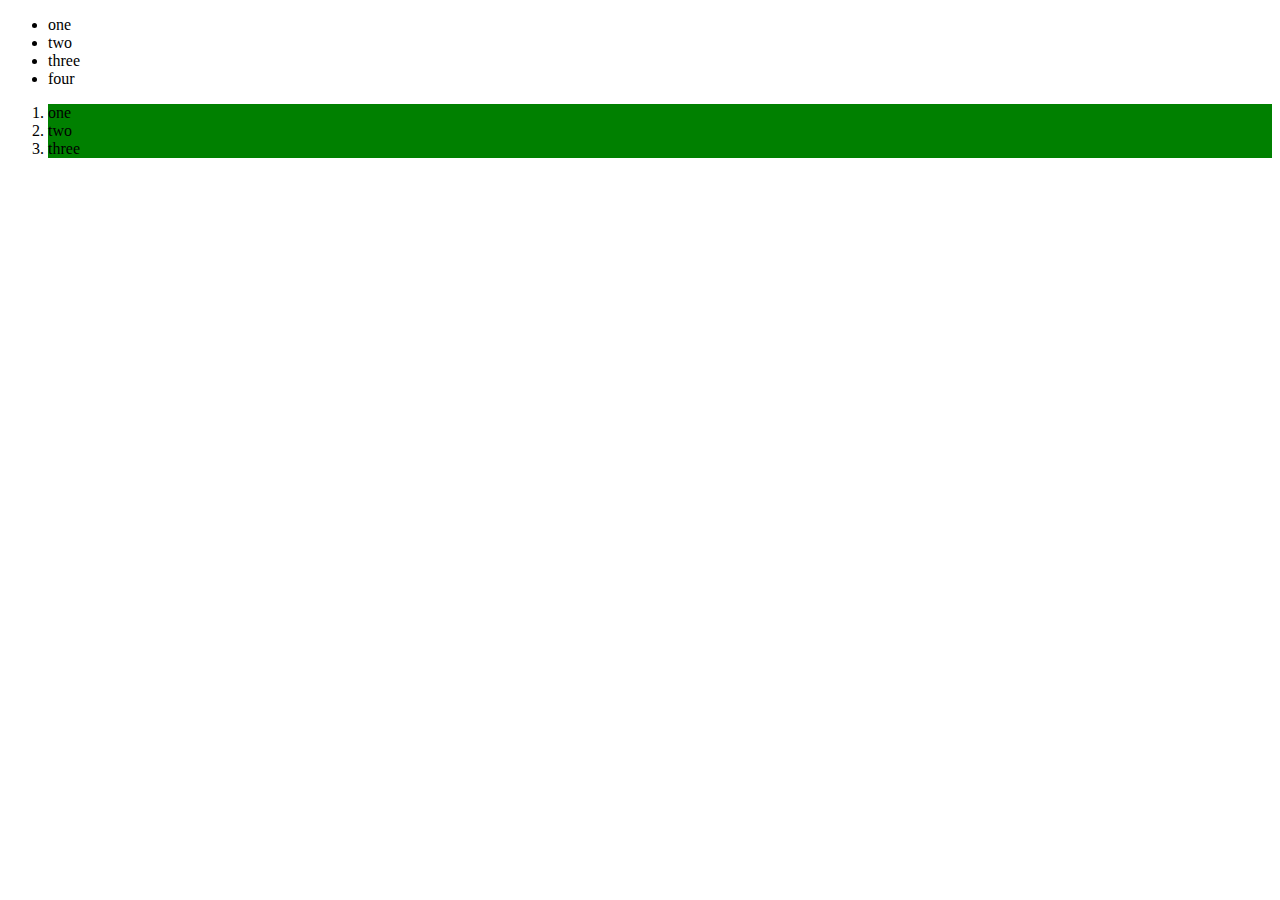
<file: html/index.html>
<!DOCTYPE html>
<html lang="en">
<head>
    <meta charset="UTF-8">
    <title>Document</title>
</head>
<body>
    <div class="header">
    </div>
    <section id="container">
        <ul>
            <li class="first">one</li>
            <li class="second">two</li>
            <li class="third">three</li>
        </ul>
        <ol>
            <li class="first">one</li>
            <li class="second">two</li>
            <li class="third">three</li>
        </ol>
    </section>
    <div class="footer">
    </div>
</body>

<script src="/js/assignment3.js"></script>
<script src="/js/assignment5.js"></script>
</html>
</file>
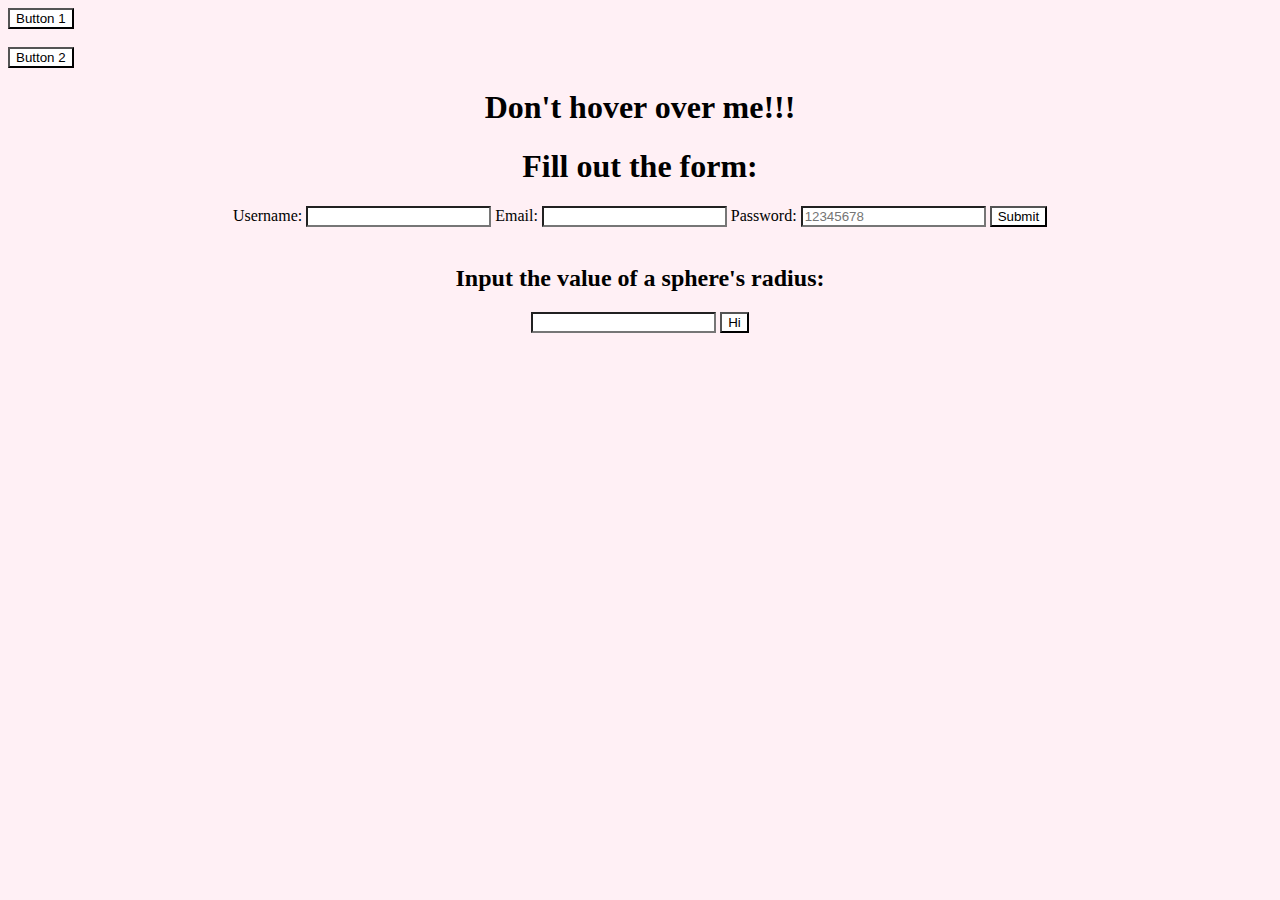
<file: html/assignment4.html>
<!DOCTYPE html>
<html lang="en">
<head>
    <meta charset="UTF-8">
    <meta name="viewport" content="width=device-width, initial-scale=1.0">
    <title>Assignment4</title>
    <link rel='stylesheet' href='/style.css'>
</head>
<body>

    <div class='Question1'>
        <button id='im-right'>Button 1</button>
        <span id='im-right-text'></span>

        <br><br>
        <button id='no-im-right'>Button 2</button>
    </div>

    <div class='Question2'>
        <h1 id='dontHover'>Don't hover over me!!!</h1>
    </div>

    <div class='Question3'>
        <form>
            <h1 id='fillOut'>Fill out the form: </h1>
            Username: <input id='userName'></input>
            Email: <input id='email'></input>
            Password: <input id='password' placeholder='12345678'></input>
            <button id='submission' type='submit'>Submit</button>
        </form>
    </div>
    <br>

    <div class='BonusQ'>
        <form>
            <h2>Input the value of a sphere's radius: </h2>
            <input id='radius'></input>
            <button id='findVol' type='button'>Hi</button>
            <span id='result'></span>
        </form>
    </div>

</body>


<script src="/js/assignment4.js"></script>
</html>
</file>
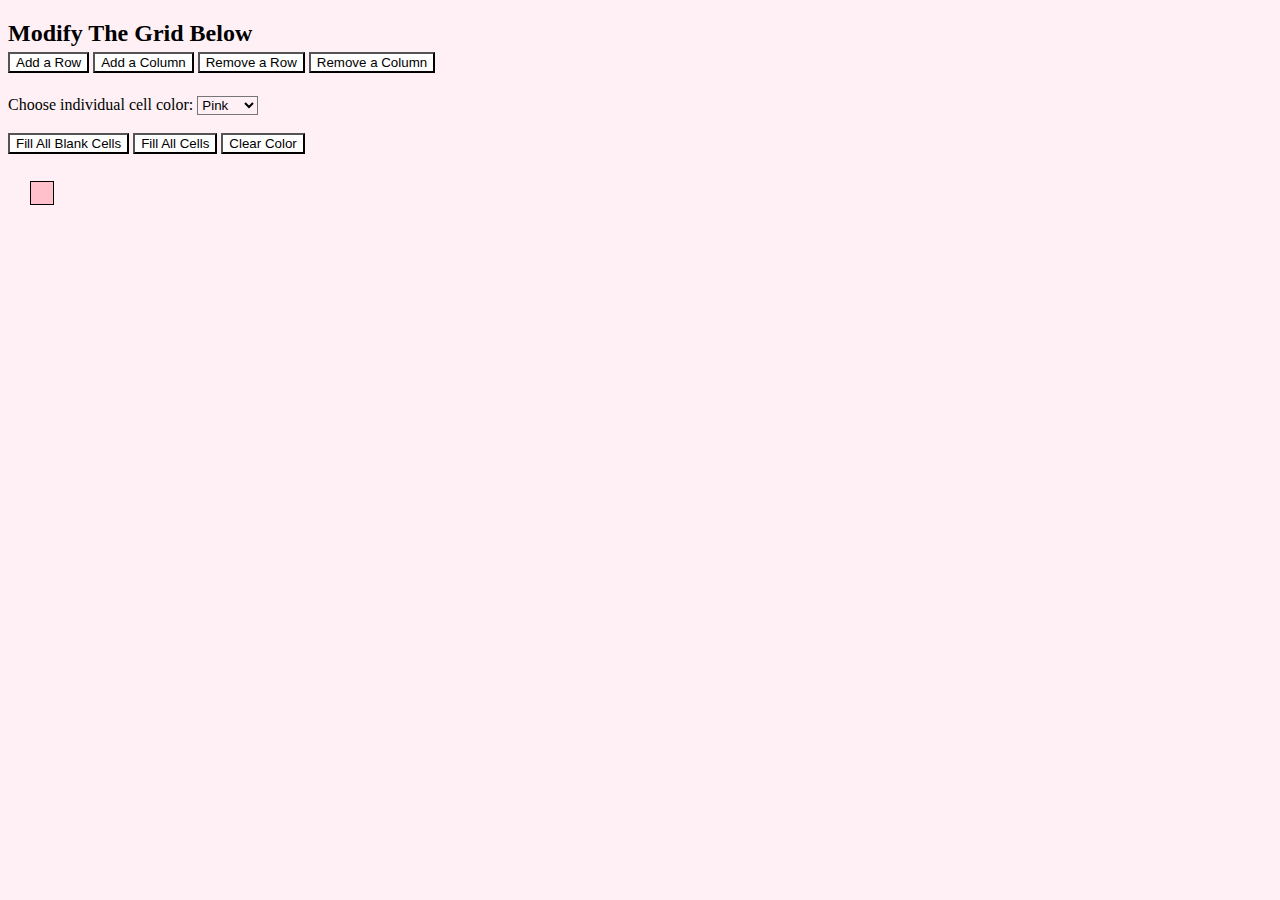
<file: html/assignment5.html>
<!DOCTYPE html>
<html lang="en">
<head>
    <meta charset="UTF-8">
    <meta name="viewport" content="width=device-width, initial-scale=1.0">
    <title>Assignment5</title>
    <link rel='stylesheet' href='/assignment5.css'>
</head>
<body>
    
    <h2>Modify The Grid Below </h2>

    <button onclick="addRow()">Add a Row</button>
    <button onclick="addCol()">Add a Column</button>
    <button onclick="removeRow()">Remove a Row</button>
    <button onclick="removeCol()">Remove a Column</button>
    <br><br>

    <!-- issue5 -->
    <div id='colors'>
        <span>Choose individual cell color:</span>
        <select onchange="chooseColor(this.value)">
            <option value="pink">Pink</option>
            <option value="red">Red</option>
            <option value="green">Green</option>
            <option value="blue">Blue</option>
            <option value="white">White</option>
            <option value="yellow">Yellow</option>
            <option value="black">Black</option>
        </select>
    </div>
    <br>
    <button onclick='fillAllBlank()'>Fill All Blank Cells</button>
    <button onclick="fillAll()">Fill All Cells</button>
    <button onclick="clearAll()">Clear Color</button>

    <table id="grid">
        <tr>
            <td></td>
        </tr>
    </table>

    
    
    <script src="/js/assignment5.js"></script>
</body>
</html>
</file>
<file: style.css>
*{
    background-color: lavenderblush;
    
}

input, button{
    background-color: white;
}


.im-right-text{
    font-style: italic;
}

.Question2, .Question3, .BonusQ{
    text-align: center;
}
</file>
<file: assignment5.css>
*{
    background-color: lavenderblush;
}

button{
    background-color: white;
    margin-bottom: 5px;
}

td {
    height: 20px;
    width: 20px;
    background-color: pink;
    border-style: solid;
    border-width: thin;
}

h2{
    margin-bottom: 5px;
}

table{
    margin-top: 20px;
    margin-left: 20px;
}
</file>
